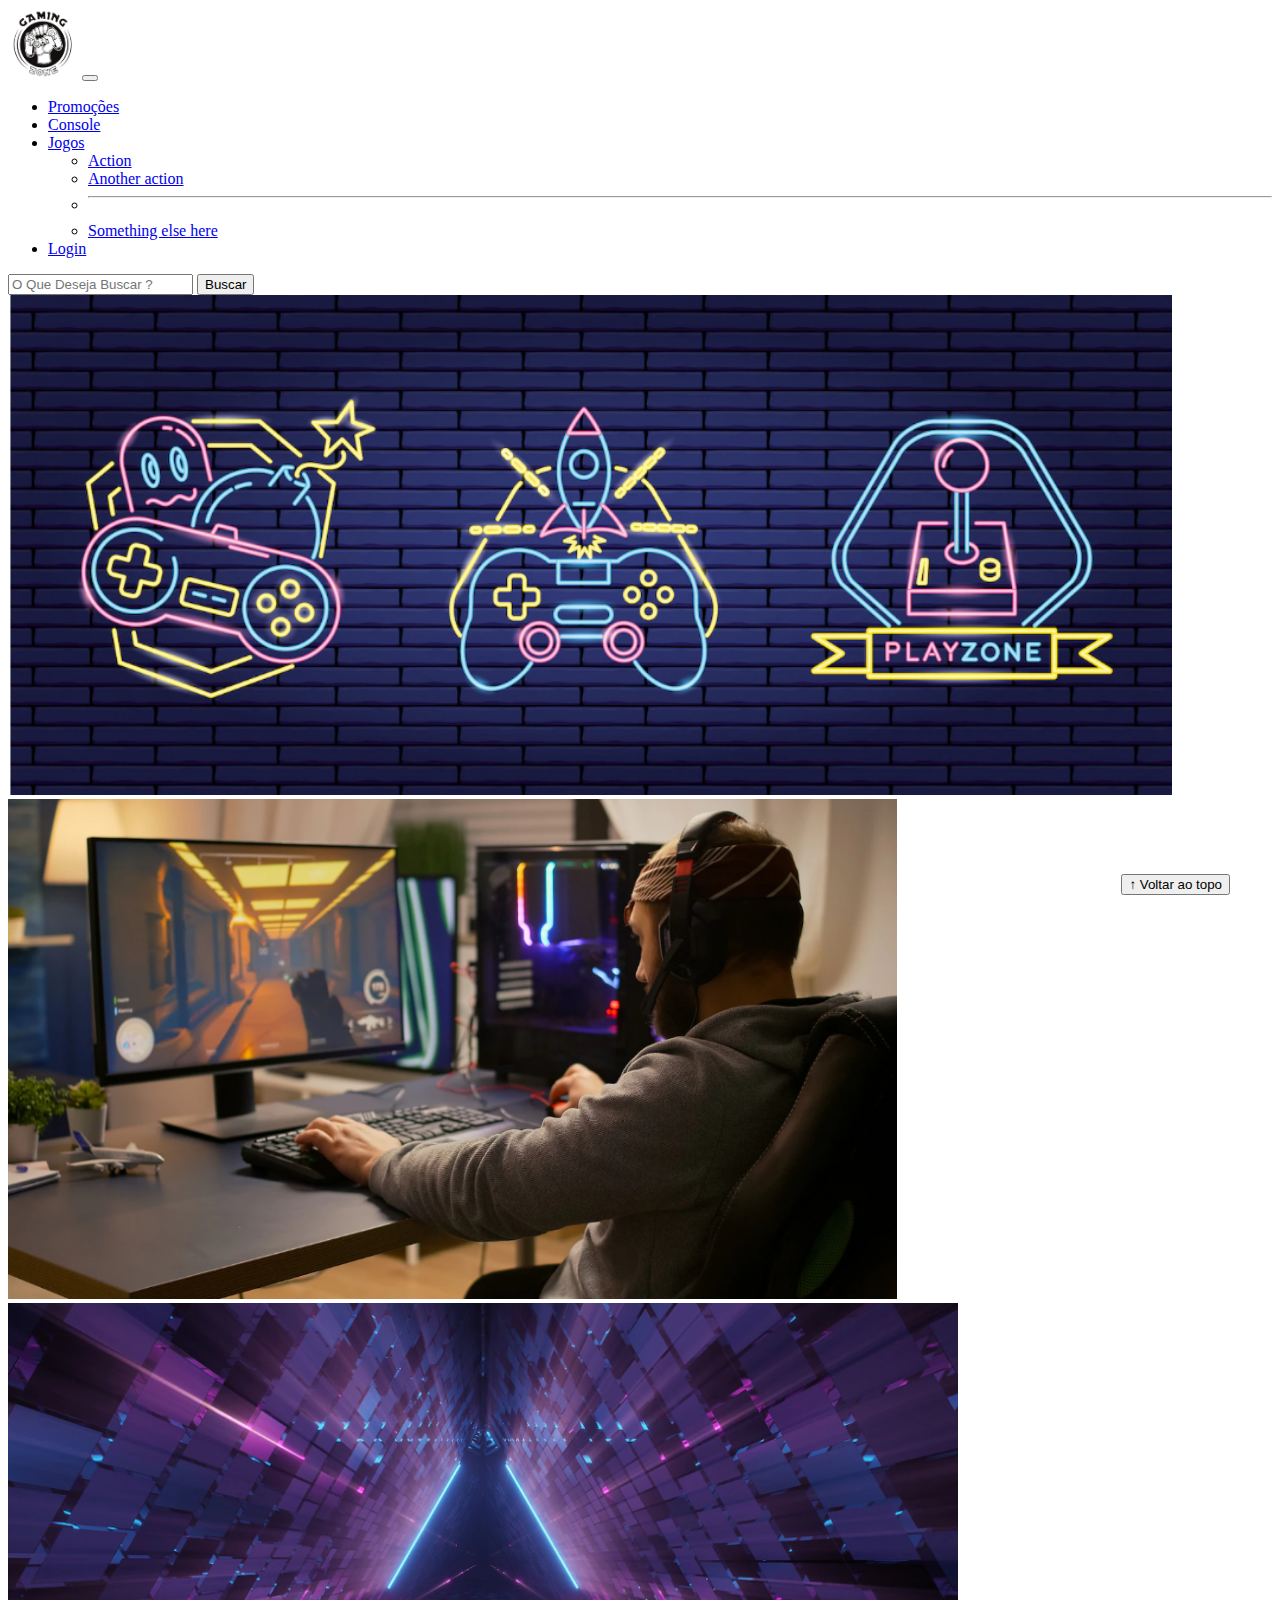
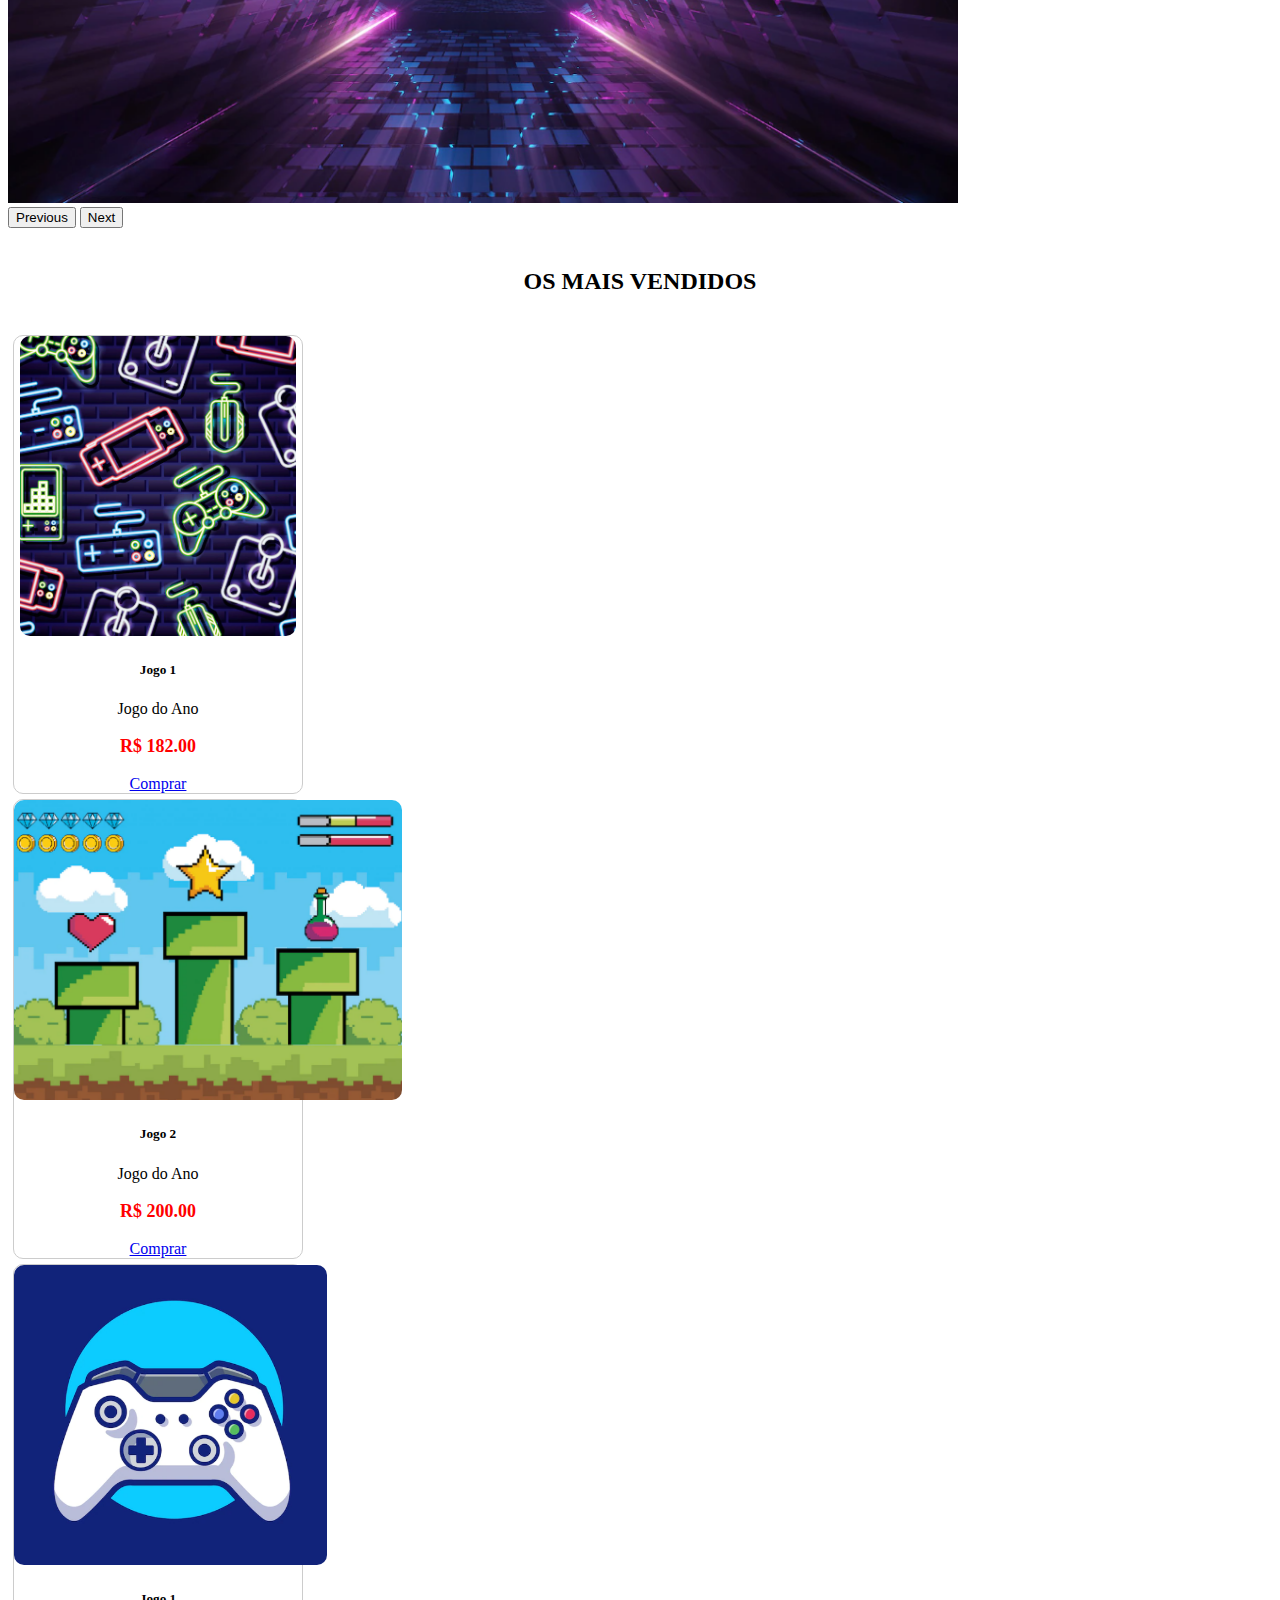
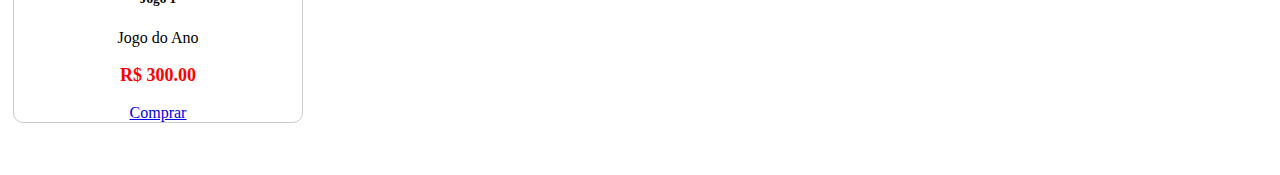
<file: atividadeCFE - inicial para atividade/index.html>
<!DOCTYPE html>
<html lang="pt-br">

<head>
  <meta charset="UTF-8">
  <meta http-equiv="X-UA-Compatible" content="IE=edge">
  <meta name="viewport" content="width=device-width, initial-scale=1.0">
  <title>LH Games</title>

  <link href="https://cdn.jsdelivr.net/npm/bootstrap@5.2.2/dist/css/bootstrap.min.css" rel="stylesheet"
    integrity="sha384-Zenh87qX5JnK2Jl0vWa8Ck2rdkQ2Bzep5IDxbcnCeuOxjzrPF/et3URy9Bv1WTRi" crossorigin="anonymous">

  <link rel="stylesheet" href="css/estilo.css">



</head>

<body>
  <header>
    <nav class="navbar navbar-expand-lg bg-body-tertiary">
      <div class="container-fluid">
        <a class="navbar-brand" href="index.html"><img src="/atividadeCFE - inicial para atividade/img/logo.png"></a>
        <button class="navbar-toggler" type="button" data-bs-toggle="collapse" data-bs-target="#navbarSupportedContent"
          aria-controls="navbarSupportedContent" aria-expanded="false" aria-label="Toggle navigation">
          <span class="navbar-toggler-icon"></span>
        </button>
        <div class="collapse navbar-collapse" id="navbarSupportedContent">
          <ul class="navbar-nav me-auto mb-2 mb-lg-0">
            <li class="nav-item">
              <a class="nav-link active" aria-current="page" href="#">Promoções</a>
            </li>
            <li class="nav-item">
              <a class="nav-link" href="#">Console</a>
            </li>
            <li class="nav-item dropdown">
              <a class="nav-link dropdown-toggle" href="#" role="button" data-bs-toggle="dropdown"
                aria-expanded="false">
                Jogos
              </a>
              <ul class="dropdown-menu">
                <li><a class="dropdown-item" href="#">Action</a></li>
                <li><a class="dropdown-item" href="#">Another action</a></li>
                <li>
                  <hr class="dropdown-divider">
                </li>
                <li><a class="dropdown-item" href="#">Something else here</a></li>
              </ul>
            </li>
            <li class="nav-item">
              <a class="nav-link" href="login.html">Login</a>
            </li>
          </ul>
          <form class="d-flex" role="search">
            <input class="form-control me-2" type="search" placeholder="O Que Deseja Buscar ?" aria-label="Buscar">
            <button class="btn btn-outline-success" type="submit">Buscar</button>
          </form>
        </div>
      </div>
    </nav>
  </header>

  <main>



    <section id="section-banners" class="container">

      <div id="carouselExample" class="carousel slide">
        <div class="carousel-inner">
          <div class="carousel-item active">
            <img src="/atividadeCFE - inicial para atividade/img/banner1.PNG" class="d-block w-100" alt="...">
          </div>
          <div class="carousel-item">
            <img src="/atividadeCFE - inicial para atividade/img/banner2.PNG" class="d-block w-100" alt="...">
          </div>
          <div class="carousel-item">
            <img src="/atividadeCFE - inicial para atividade/img/banner3.PNG" class="d-block w-100" alt="...">
          </div>
        </div>
        <button class="carousel-control-prev" type="button" data-bs-target="#carouselExample" data-bs-slide="prev">
          <span class="carousel-control-prev-icon" aria-hidden="true"></span>
          <span class="visually-hidden">Previous</span>
        </button>
        <button class="carousel-control-next" type="button" data-bs-target="#carouselExample" data-bs-slide="next">
          <span class="carousel-control-next-icon" aria-hidden="true"></span>
          <span class="visually-hidden">Next</span>
        </button>
      </div>

    </section>

    <section id="section-vendidos" class="container">

      <h2>OS MAIS VENDIDOS</h2>

      <div class="card-group">
        <div class="card" style="width: 18rem;">
          <img src="/atividadeCFE - inicial para atividade/img/jogo1.PNG" class="card-img-top" alt="...">
          <div class="card-body">
            <h5 class="card-title">Jogo 1</h5>
            <p class="card-text">Jogo do Ano</p>
            <p class="preco">R$ 182.00</p>
            <a href="#" class="btn btn-primary">Comprar</a>
          </div>
        </div>

        <div class="card" style="width: 18rem;">
          <img src="/atividadeCFE - inicial para atividade/img/jogo2.PNG" class="card-img-top" alt="...">
          <div class="card-body">
            <h5 class="card-title">Jogo 2</h5>
            <p class="card-text">Jogo do Ano</p>
            <p class="preco">R$ 200.00</p>
            <a href="#" class="btn btn-primary">Comprar</a>
          </div>
        </div>

        <div class="card" style="width: 18rem;">
          <img src="/atividadeCFE - inicial para atividade/img/jogo3.PNG" class="card-img-top" alt="...">
          <div class="card-body">
            <h5 class="card-title">Jogo 1</h5>
            <p class="card-text">Jogo do Ano</p>
            <p class="preco">R$ 300.00</p>
            <a href="#" class="btn btn-primary">Comprar</a>
          </div>
        </div>

    </section>


  </main>

  <footer>
    <p></p>
  </footer>

  <button id="voltar-topo" type="button" class="btn btn-outline-primary" onclick="topo()">&uarr; Voltar ao topo</button>

  <script src="js/script.js"></script>
  <script src="https://cdn.jsdelivr.net/npm/bootstrap@5.2.2/dist/js/bootstrap.bundle
  .min.js"
  integrity="sha384
 OERcA2EqjJCMA+/3y+gxIOqMEjwtxJY7qPCqsd

</body>

</html>
</file>
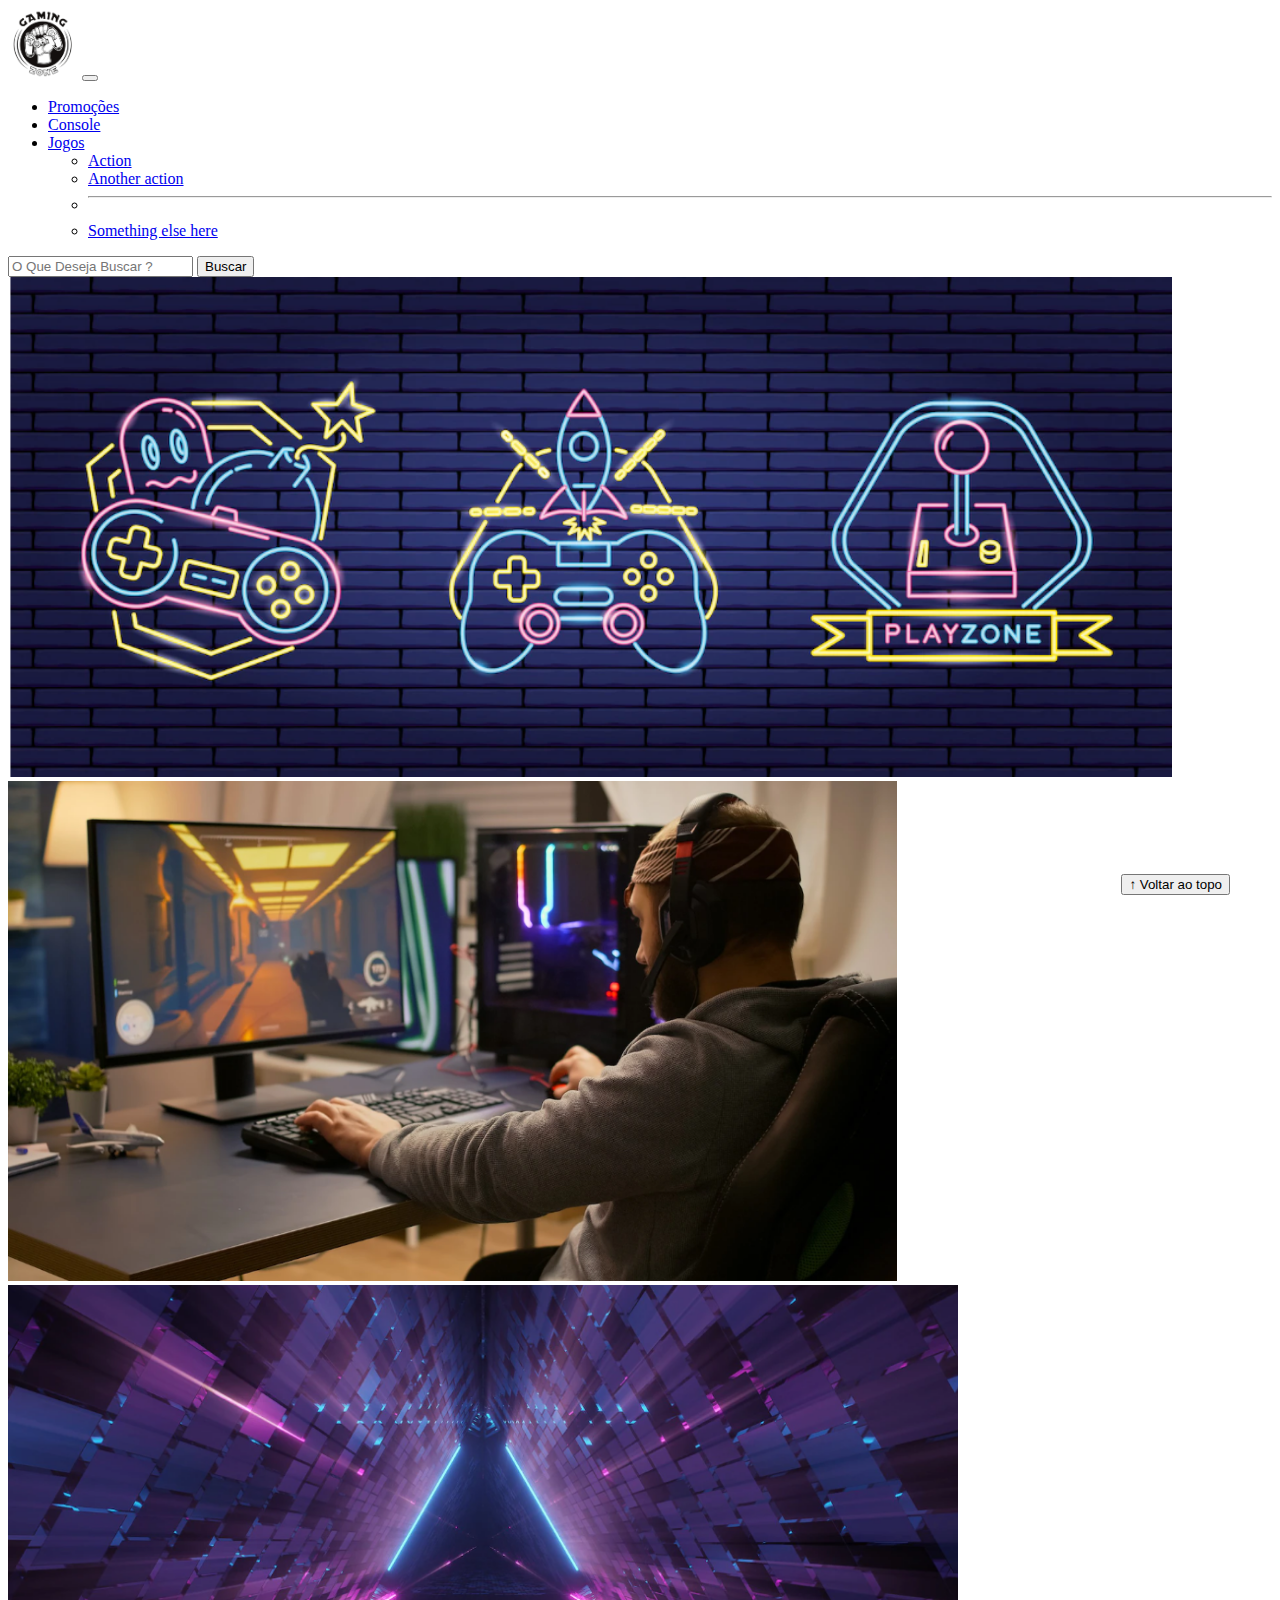
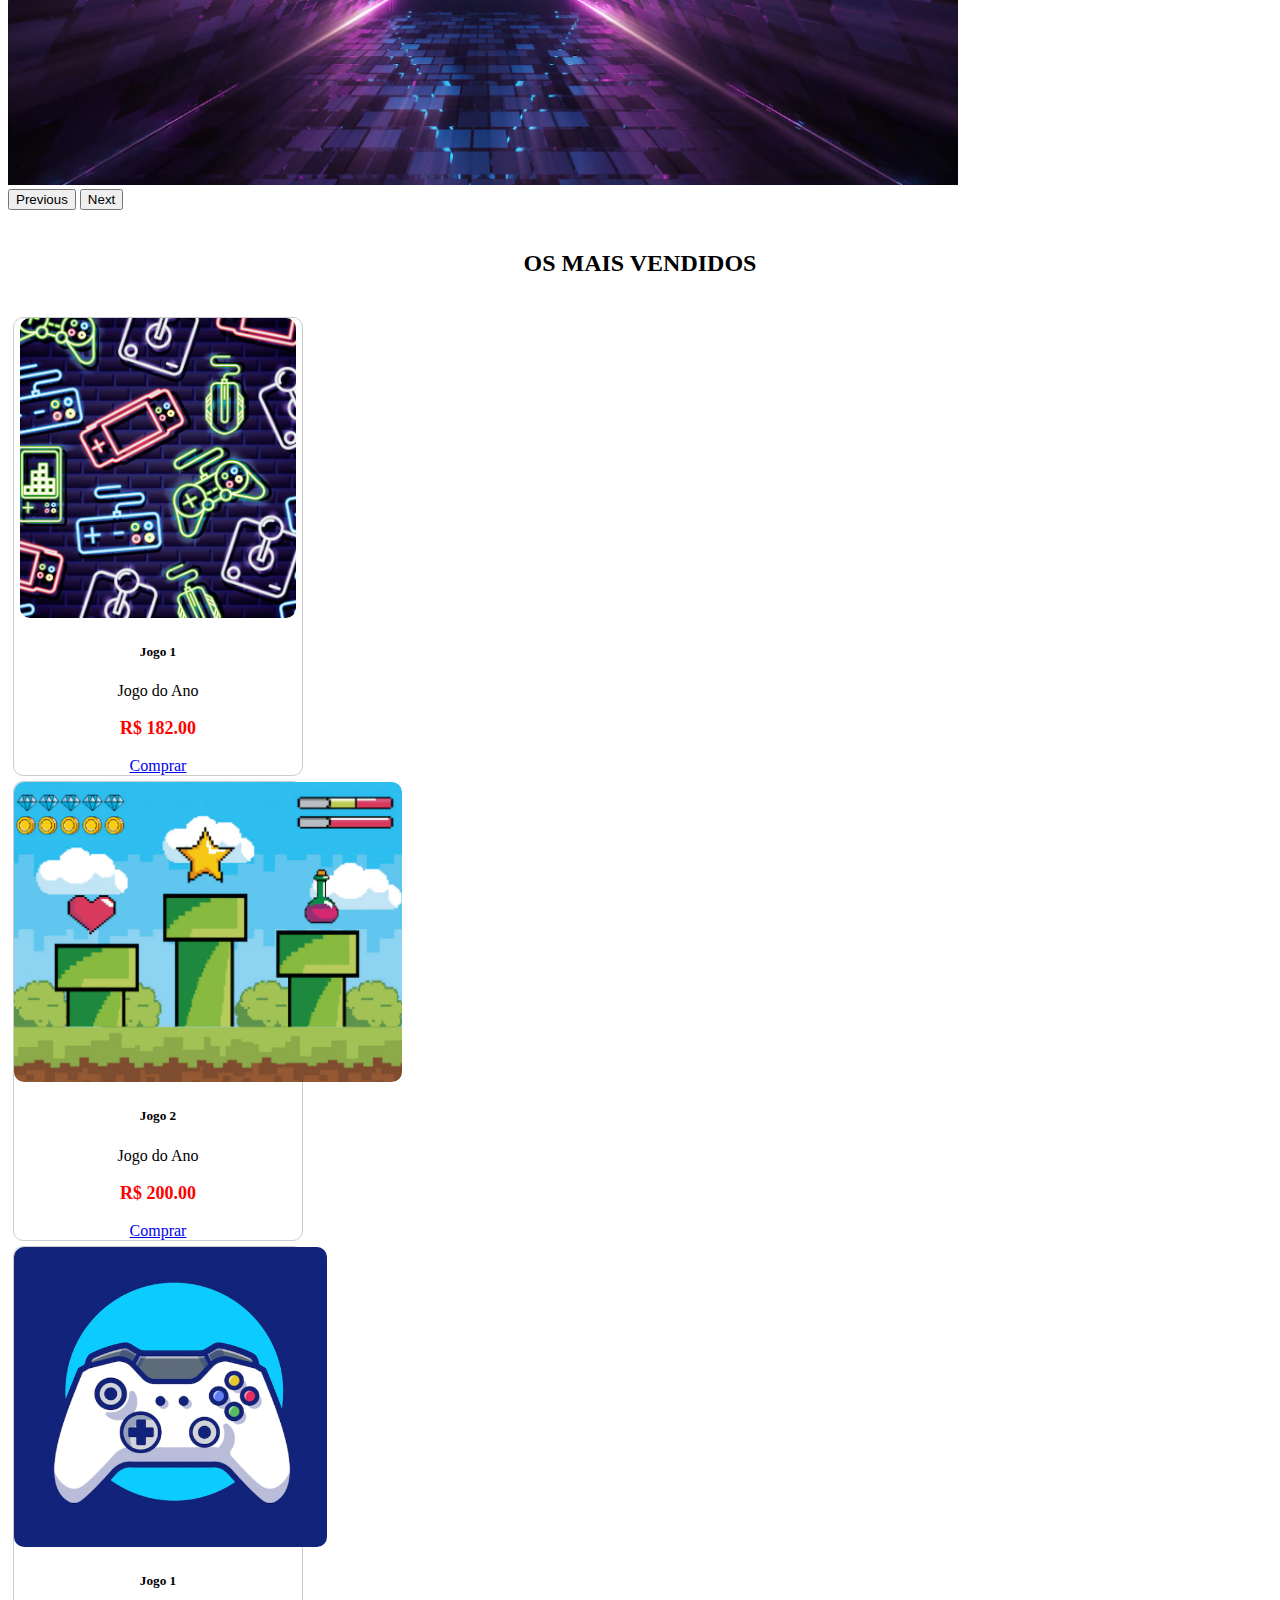
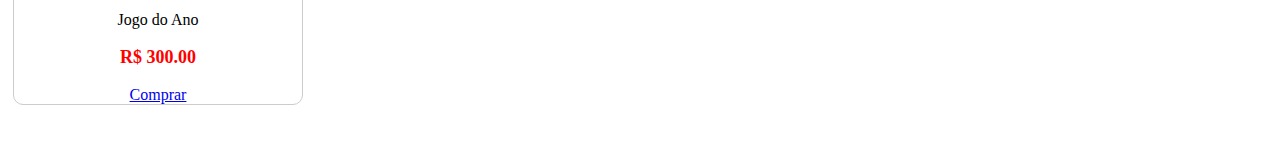
<file: atividadeCFE - inicial para atividade/logado.html>
<!DOCTYPE html>
<html lang="pt-br">

<head>
  <meta charset="UTF-8">
  <meta http-equiv="X-UA-Compatible" content="IE=edge">
  <meta name="viewport" content="width=device-width, initial-scale=1.0">
  <title>LH Games</title>

  <link href="https://cdn.jsdelivr.net/npm/bootstrap@5.2.2/dist/css/bootstrap.min.css" rel="stylesheet"
    integrity="sha384-Zenh87qX5JnK2Jl0vWa8Ck2rdkQ2Bzep5IDxbcnCeuOxjzrPF/et3URy9Bv1WTRi" crossorigin="anonymous">

  <link rel="stylesheet" href="css/estilo.css">



</head>

<body>
  <header>
    <nav class="navbar navbar-expand-lg bg-body-tertiary">
      <div class="container-fluid">
        <a class="navbar-brand" href="index.html"><img src="/atividadeCFE - inicial para atividade/img/logo.png"></a>
        <button class="navbar-toggler" type="button" data-bs-toggle="collapse" data-bs-target="#navbarSupportedContent"
          aria-controls="navbarSupportedContent" aria-expanded="false" aria-label="Toggle navigation">
          <span class="navbar-toggler-icon"></span>
        </button>
        <div class="collapse navbar-collapse" id="navbarSupportedContent">
          <ul class="navbar-nav me-auto mb-2 mb-lg-0">
            <li class="nav-item">
              <a class="nav-link active" aria-current="page" href="#">Promoções</a>
            </li>
            <li class="nav-item">
              <a class="nav-link" href="#">Console</a>
            </li>
            <li class="nav-item dropdown">
              <a class="nav-link dropdown-toggle" href="#" role="button" data-bs-toggle="dropdown"
                aria-expanded="false">
                Jogos
              </a>
              <ul class="dropdown-menu">
                <li><a class="dropdown-item" href="#">Action</a></li>
                <li><a class="dropdown-item" href="#">Another action</a></li>
                <li>
                  <hr class="dropdown-divider">
                </li>
                <li><a class="dropdown-item" href="#">Something else here</a></li>
              </ul>
            </li>
        
          </ul>
          <form class="d-flex" role="search">
            <input class="form-control me-2" type="search" placeholder="O Que Deseja Buscar ?" aria-label="Buscar">
            <button class="btn btn-outline-success" type="submit">Buscar</button>
          </form>
        </div>
      </div>
    </nav>
  </header>

  <main>



    <section id="section-banners" class="container">

      <div id="carouselExample" class="carousel slide">
        <div class="carousel-inner">
          <div class="carousel-item active">
            <img src="/atividadeCFE - inicial para atividade/img/banner1.PNG" class="d-block w-100" alt="...">
          </div>
          <div class="carousel-item">
            <img src="/atividadeCFE - inicial para atividade/img/banner2.PNG" class="d-block w-100" alt="...">
          </div>
          <div class="carousel-item">
            <img src="/atividadeCFE - inicial para atividade/img/banner3.PNG" class="d-block w-100" alt="...">
          </div>
        </div>
        <button class="carousel-control-prev" type="button" data-bs-target="#carouselExample" data-bs-slide="prev">
          <span class="carousel-control-prev-icon" aria-hidden="true"></span>
          <span class="visually-hidden">Previous</span>
        </button>
        <button class="carousel-control-next" type="button" data-bs-target="#carouselExample" data-bs-slide="next">
          <span class="carousel-control-next-icon" aria-hidden="true"></span>
          <span class="visually-hidden">Next</span>
        </button>
      </div>

    </section>

    <section id="section-vendidos" class="container">

      <h2>OS MAIS VENDIDOS</h2>

      <div class="card-group">
        <div class="card" style="width: 18rem;">
          <img src="/atividadeCFE - inicial para atividade/img/jogo1.PNG" class="card-img-top" alt="...">
          <div class="card-body">
            <h5 class="card-title">Jogo 1</h5>
            <p class="card-text">Jogo do Ano</p>
            <p class="preco">R$ 182.00</p>
            <a href="#" class="btn btn-primary">Comprar</a>
          </div>
        </div>

        <div class="card" style="width: 18rem;">
          <img src="/atividadeCFE - inicial para atividade/img/jogo2.PNG" class="card-img-top" alt="...">
          <div class="card-body">
            <h5 class="card-title">Jogo 2</h5>
            <p class="card-text">Jogo do Ano</p>
            <p class="preco">R$ 200.00</p>
            <a href="#" class="btn btn-primary">Comprar</a>
          </div>
        </div>

        <div class="card" style="width: 18rem;">
          <img src="/atividadeCFE - inicial para atividade/img/jogo3.PNG" class="card-img-top" alt="...">
          <div class="card-body">
            <h5 class="card-title">Jogo 1</h5>
            <p class="card-text">Jogo do Ano</p>
            <p class="preco">R$ 300.00</p>
            <a href="#" class="btn btn-primary">Comprar</a>
          </div>
        </div>

    </section>


  </main>

  <footer>
    <p></p>
  </footer>

  <button id="voltar-topo" type="button" class="btn btn-outline-primary" onclick="topo()">&uarr; Voltar ao topo</button>

  <script src="js/script.js"></script>
  <script src="https://cdn.jsdelivr.net/npm/bootstrap@5.2.2/dist/js/bootstrap.bundle
  .min.js"
  integrity="sha384
 OERcA2EqjJCMA+/3y+gxIOqMEjwtxJY7qPCqsd

</body>

</html>
</file>
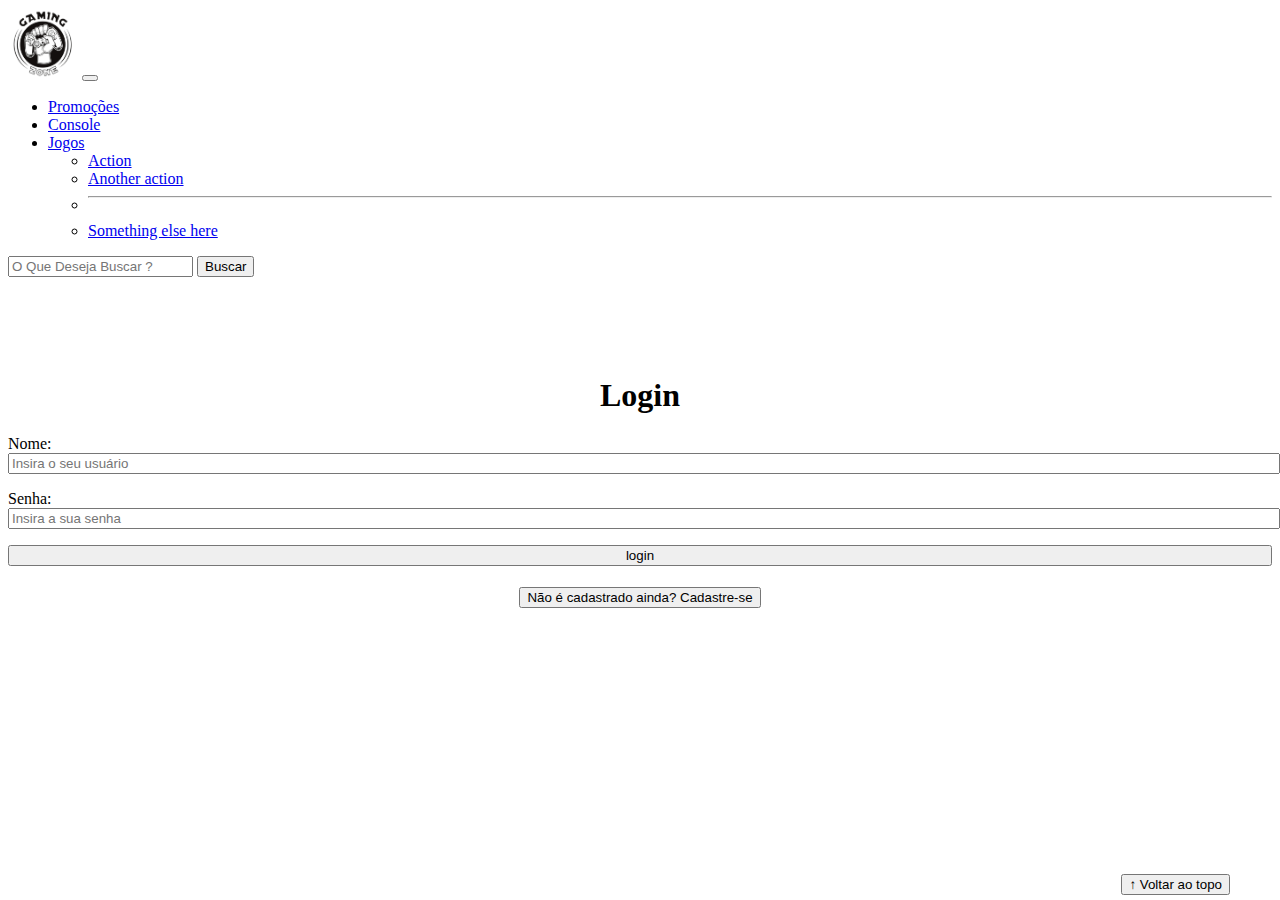
<file: atividadeCFE - inicial para atividade/login.html>
<!DOCTYPE html>
<html lang="pt-br">

<head>
    <meta charset="UTF-8">
    <meta http-equiv="X-UA-Compatible" content="IE=edge">
    <meta name="viewport" content="width=device-width, initial-scale=1.0">
    <title>LH Games - login</title>
    <link href="https://cdn.jsdelivr.net/npm/bootstrap@5.2.2/dist/css/bootstrap.min.css" rel="stylesheet"
        integrity="sha384-Zenh87qX5JnK2Jl0vWa8Ck2rdkQ2Bzep5IDxbcnCeuOxjzrPF/et3URy9Bv1WTRi" crossorigin="anonymous">
    <link rel="stylesheet" href="css/estilo.css">
</head>

<body>
    <header>
        <header>
            <nav class="navbar navbar-expand-lg bg-body-tertiary">
              <div class="container-fluid">
                <a class="navbar-brand" href="index.html"><img src="/atividadeCFE - inicial para atividade/img/logo.png"></a>
                <button class="navbar-toggler" type="button" data-bs-toggle="collapse" data-bs-target="#navbarSupportedContent"
                  aria-controls="navbarSupportedContent" aria-expanded="false" aria-label="Toggle navigation">
                  <span class="navbar-toggler-icon"></span>
                </button>
                <div class="collapse navbar-collapse" id="navbarSupportedContent">
                  <ul class="navbar-nav me-auto mb-2 mb-lg-0">
                    <li class="nav-item">
                      <a class="nav-link active" aria-current="page" href="#">Promoções</a>
                    </li>
                    <li class="nav-item">
                      <a class="nav-link" href="#">Console</a>
                    </li>
                    <li class="nav-item dropdown">
                      <a class="nav-link dropdown-toggle" href="#" role="button" data-bs-toggle="dropdown"
                        aria-expanded="false">
                        Jogos
                      </a>
                      <ul class="dropdown-menu">
                        <li><a class="dropdown-item" href="#">Action</a></li>
                        <li><a class="dropdown-item" href="#">Another action</a></li>
                        <li>
                          <hr class="dropdown-divider">
                        </li>
                        <li><a class="dropdown-item" href="#">Something else here</a></li>
                      </ul>
                    </li>
                  </ul>
                  <form class="d-flex" role="search">
                    <input class="form-control me-2" type="search" placeholder="O Que Deseja Buscar ?" aria-label="Buscar">
                    <button class="btn btn-outline-success" type="submit">Buscar</button>
                  </form>
                </div>
              </div>
            </nav>
    </header>

    <main>
        <section id="section-login">
            <h1>Login</h1>
            <div class="d-flex justify-content-center">
                <form method="post" action="" id="login">
                    <p>
                        <label for="usuario">Nome: </label>
                        <input id="usuario" name="usuario" required="required" type="text"
                            placeholder="Insira o seu usuário" class="form-control" />
                    </p>
                    <p>
                        <label for="senha">Senha: </label>
                        <input id="senha" name="senha" required="required" type="password"
                            placeholder="Insira a sua senha" class="form-control" />
                    </p>
                    <p>
                      <input type="button" value="login" class="btn btn-primary" id="bt-login" onclick="login()"/>
                    </p>
                </form>
            </div>
        </section>

        <section id="section-cadastro">
            <div id="botao-cadastrar">
                <button type="button" class="btn btn-info">Não é cadastrado ainda? Cadastre-se</button>
            </div>
            <div id="form-cadastrar">

                <h1>Criar minha conta</h1>
                <p>Informe os seus dados abaixo para criar sua conta.</p>

                <div class="d-flex justify-content-center">
                    <form method="post" action="" id="login">
                        <p>
                            <label for="usuario">Usuário: </label>
                            <input id="usuario" name="usuario" required="required" type="text"
                                placeholder="ex. nome de usuário" class="form-control" />
                        </p>
                        <p>
                            <label for="email">E-mail: </label>
                            <input id="email" name="email" required="required" type="email"
                                placeholder="seu@email.com.br" class="form-control" />
                        </p>
                        <p>
                            <label for="senha">Senha: </label>
                            <input id="senha" name="senha" required="required" type="password"
                                placeholder="mínimo de 6 caracteres" class="form-control" />
                        </p>
                        <p>
                            <input type="button" value="Cadastrar" class="btn btn-primary" id="bt-cadastrar"
                                onclick="cadastro()" />
                        </p>
                    </form>
                </div>

            </div>
        </section>

    </main>



    <footer>
        <p></p>
    </footer>

    <button id="voltar-topo" type="button" class="btn btn-outline-primary" onclick="topo()">&uarr; Voltar ao topo</button>

    <script src="https://cdn.jsdelivr.net/npm/bootstrap@5.2.2/dist/js/bootstrap.bundle.min.js"
        integrity="sha384-OERcA2EqjJCMA+/3y+gxIOqMEjwtxJY7qPCqsdltbNJuaOe923+mo//f6V8Qbsw3"
        crossorigin="anonymous"></script>
    <script src="js/script.js"></script>

    <script src="https://code.jquery.com/jquery-3.6.1.js"
        integrity="sha256-3zlB5s2uwoUzrXK3BT7AX3FyvojsraNFxCc2vC/7pNI=" crossorigin="anonymous"></script>
    <script type="text/javascript" src="js/jquery-script.js"></script>

</body>

</html>
</file>
<file: atividadeCFE - inicial para atividade/css/estilo.css>
/*cabeçalho*/


/*Conteudo principal*/


/*banner*/
#section-banners img{
    height: 500px;
    }

#section-vendidos{
    text-align: center;
}

#section-vendidos h2{
    font-weight: bold;
    padding: 20px;
}

#section-vendidos img{
    height: 300px;
    border-radius: 10px;
}
#section-vendidos .card {
    margin: 5px;
    border: 1px solid #ccc;
    border-radius: 10px;
}

#section-vendidos .preco{
    color: red;
    font-size: 18px;
    font-weight: bold;
}
/*Produtos vendidos*/
/*Rodapé*/
footer{
    text-align: center;
    bottom: 0;
}

footer p {
    text-align: center;
    font-weight: bold;

    padding: 10px;
}

header img{
    height: 70px;
    width: 70px;
}


/*Botão Voltar topo*/

#voltar-topo {
    position: fixed;
    bottom:5px;
    right: 50px;
    }
/* página de login  */

#section-login{
    margin-top: 100px;
    }
    #section-login h1{
    text-align: center;
    }
    #section-login input{
    width: 100%;
    }


/* Formulário de cadastro*/


#section-cadastro{
    padding: 5px;
    text-align: center;
    background-color: #fff;
    }
    #form-cadastrar {
    padding: 50px;
    display: none;
    }
</file>
